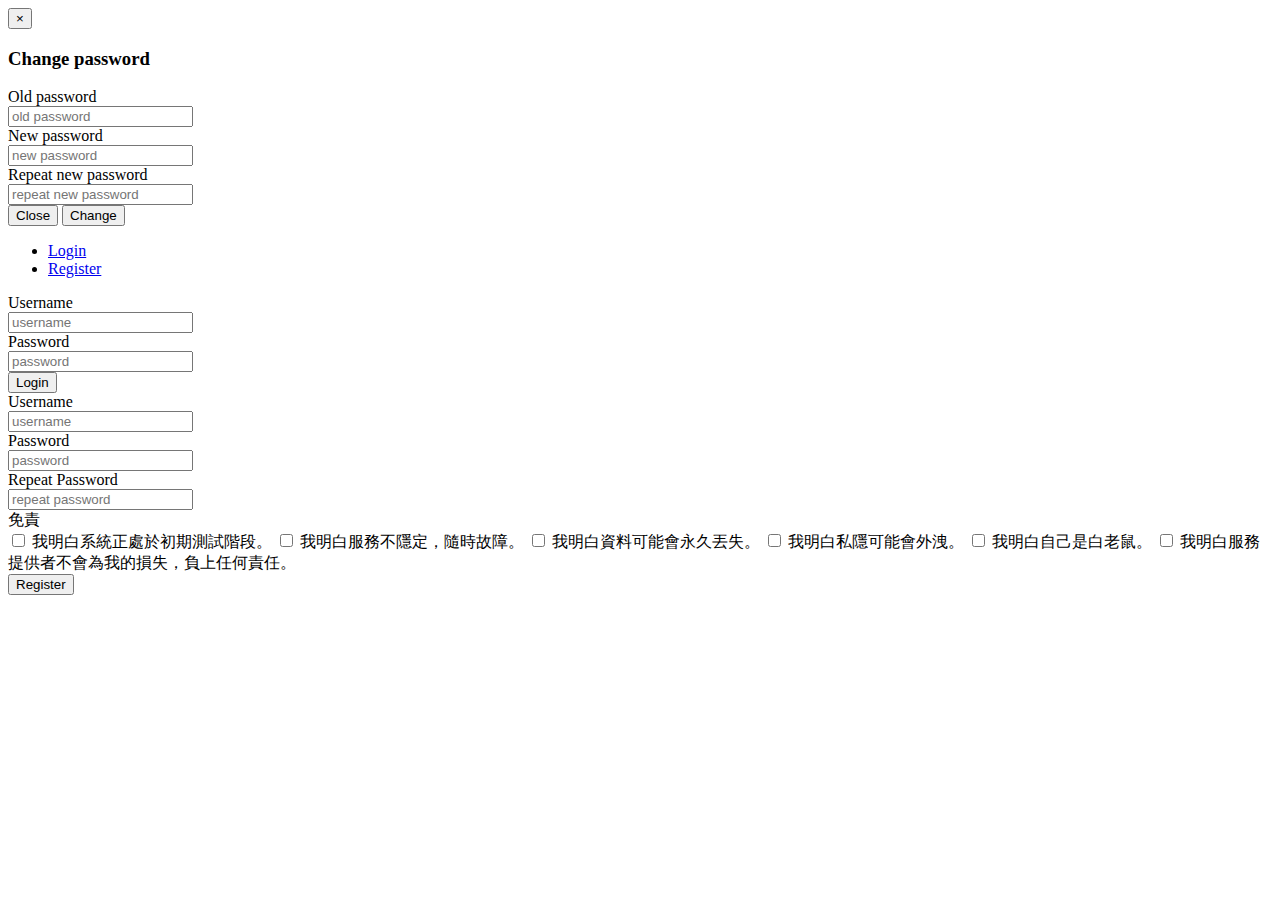
<file: src/static/auth/ui.html>
<!DOCTYPE html PUBLIC "-//W3C//DTD XHTML 1.0 Transitional//EN"
    "http://www.w3.org/TR/xhtml1/DTD/xhtml1-transitional.dtd">
<html xmlns="http://www.w3.org/1999/xhtml" xml:lang="en" lang="en">

<head><title>auth ui</title></head>

<body>
<div id="auth_import">

<div id="auth_chpwd_modal" class="modal hide fade" tabindex="-1" role="dialog" aria-labelledby="auth_chpwd_modal_label" aria-hidden="true">
	<div class="modal-header">
		<button type="button" class="close" data-dismiss="modal" aria-hidden="true">×</button>
		<h3 id="auth_chpwd_modal_label">Change password</h3>
	</div>
	<div class="modal-body">
		<form class="form-horizontal">
			<div class="control-group">
				<label class="control-label" for="auth_chpwd_old_password_input">Old password</label>
				<div class="controls">
					<input type="password" id="auth_chpwd_old_password_input" placeholder="old password" />
				</div>
			</div>
			<div class="control-group">
				<label class="control-label" for="auth_chpwd_password0_input">New password</label>
				<div class="controls">
					<input type="password" id="auth_chpwd_password0_input" placeholder="new password" />
				</div>
			</div>
			<div class="control-group">
				<label class="control-label" for="auth_chpwd_password1_input">Repeat new password</label>
				<div class="controls">
					<input type="password" id="auth_chpwd_password1_input" placeholder="repeat new password" />
				</div>
			</div>
		</form>
	</div>
	<div class="modal-footer">
		<button id="auth_chpwd_close_btn" class="btn" data-dismiss="modal" aria-hidden="true">Close</button>
		<button id="auth_chpwd_submit_btn" class="btn btn-primary">Change</button>
		<div id="auth_chpwd_progress" class="progress progress-striped active">
			<div id="auth_chpwd_progress_bar" class="bar"></div>
		</div>
	</div>
</div>

<div id="auth_app" class="app hide">
	<div id="auth" class="phibox hide">
		<div class="tabbable">
			<ul class="nav nav-tabs">
				<li class="active"><a href="#auth_login" data-toggle="tab">Login</a></li>
				<li><a href="#auth_reg" data-toggle="tab">Register</a></li>
			</ul>
			<div class="tab-content">
				<div class="tab-pane active" id="auth_login">
					<div class="form-horizontal">
						<div class="control-group">
							<label class="control-label" for="auth_login_username">Username</label>
							<div class="controls">
								<input type="text" id="auth_login_username" placeholder="username" />
							</div>
						</div>
						<div class="control-group">
							<label class="control-label" for="auth_login_password">Password</label>
							<div class="controls">
								<input type="password" id="auth_login_password" placeholder="password" />
							</div>
						</div>
						<div class="control-group">
							<div class="controls">
								<button class="btn btn-primary" id="auth_login_btn">Login</button>
							</div>
						</div>
					</div>
					<div id="auth_login_progress" class="progress progress-striped active">
						<div id="auth_login_progress_bar" class="bar"></div>
					</div>
				</div>
				<div class="tab-pane" id="auth_reg">
					<div class="form-horizontal">
						<div class="control-group">
							<label class="control-label" for="auth_reg_username">Username</label>
							<div class="controls">
								<input type="text" id="auth_reg_username" placeholder="username" />
							</div>
						</div>
						<div class="control-group">
							<label class="control-label" for="auth_reg_password0">Password</label>
							<div class="controls">
								<input type="password" id="auth_reg_password0" placeholder="password" />
							</div>
						</div>
						<div class="control-group">
							<label class="control-label" for="auth_reg_password1">Repeat Password</label>
							<div class="controls">
								<input type="password" id="auth_reg_password1" placeholder="repeat password" />
							</div>
						</div>
						<div class="control-group">
							<label class="control-label" for="auth_reg_disclaimer0">免責</label>
							<div class="controls">
								<label class="checkbox"><input type="checkbox" id="auth_reg_disclaimer0" /> 我明白系統正處於初期測試階段。</label>
								<label class="checkbox"><input type="checkbox" id="auth_reg_disclaimer1" /> 我明白服務不隱定，隨時故障。</label>
								<label class="checkbox"><input type="checkbox" id="auth_reg_disclaimer2" /> 我明白資料可能會永久丟失。</label>
								<label class="checkbox"><input type="checkbox" id="auth_reg_disclaimer3" /> 我明白私隱可能會外洩。</label>
								<label class="checkbox"><input type="checkbox" id="auth_reg_disclaimer4" /> 我明白自己是白老鼠。</label>
								<label class="checkbox"><input type="checkbox" id="auth_reg_disclaimer5" /> 我明白服務提供者不會為我的損失，負上任何責任。</label>
							</div>
						</div>
						<div class="control-group">
							<div class="controls">
								<button class="btn btn-primary" id="auth_reg_btn">Register</button>
							</div>
						</div>
					</div>
					<div id="auth_reg_progress" class="progress progress-striped active">
						<div id="auth_reg_progress_bar" class="bar"></div>
					</div>
				</div>
			</div>
		</div>
	</div>
</div>

</div>
</body>

</html>
</file>
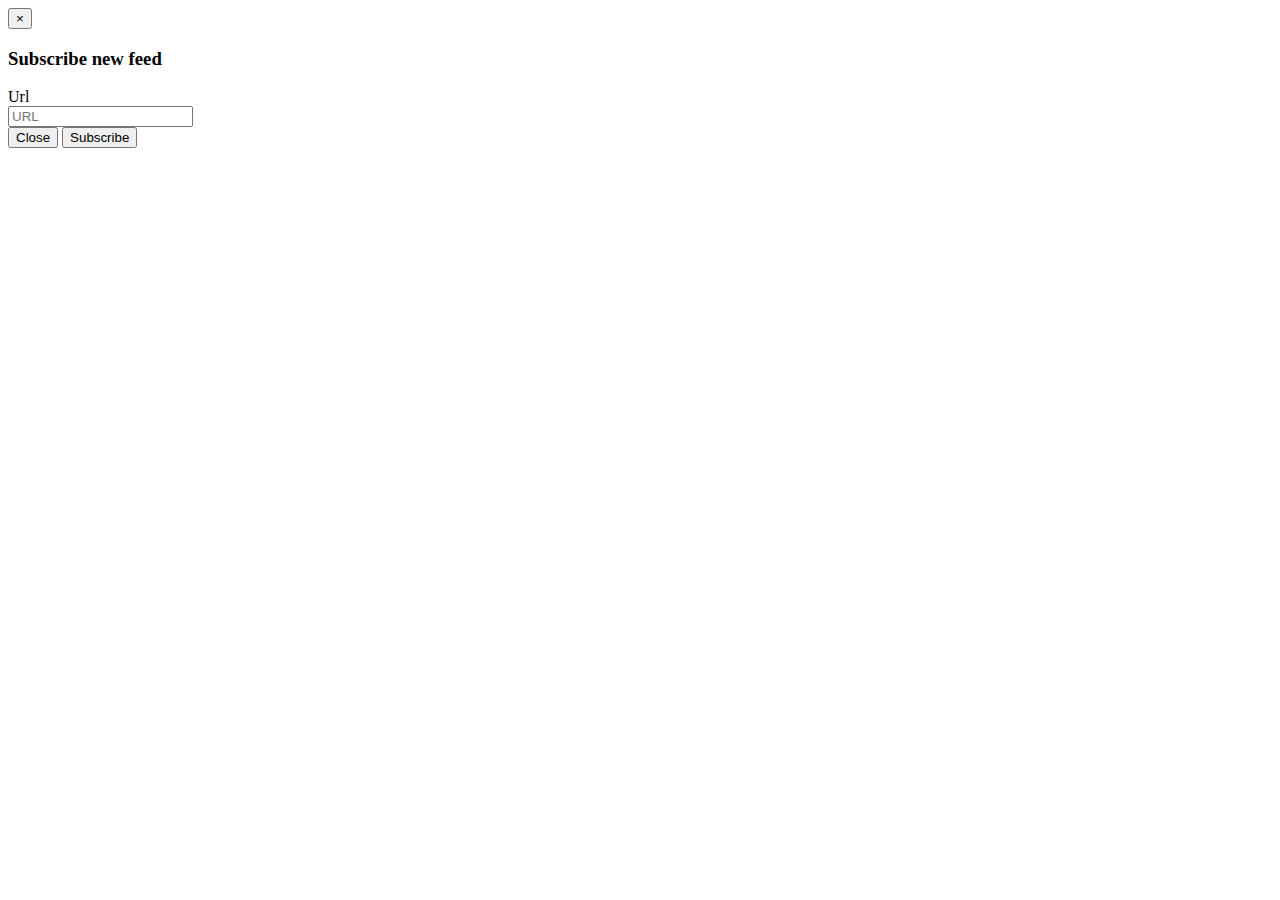
<file: src/static/feed/add_subscription.html>
<!DOCTYPE html PUBLIC "-//W3C//DTD XHTML 1.0 Transitional//EN"
    "http://www.w3.org/TR/xhtml1/DTD/xhtml1-transitional.dtd">
<html xmlns="http://www.w3.org/1999/xhtml" xml:lang="en" lang="en">

<head>
    <title>add_subscription</title>
</head>

<body>
<div id="add_subscription_import">

<div id="add_subscription_modal" class="modal hide fade" tabindex="-1" role="dialog" aria-labelledby="add_subscription_modal_label" aria-hidden="true">
	<div class="modal-header">
		<button type="button" class="close" data-dismiss="modal" aria-hidden="true">×</button>
		<h3 id="add_subscription_modal_label">Subscribe new feed</h3>
	</div>
	<div class="modal-body">
		<form class="form-horizontal">
			<div class="control-group">
				<label class="control-label" for="add_subscription_url_input">Url</label>
				<div class="controls">
					<input type="text" id="add_subscription_url_input" placeholder="URL" class="input-block-level" />
				</div>
			</div>
		</form>
	</div>
	<div class="modal-footer">
		<button id="add_subscription_close_btn" class="btn" data-dismiss="modal" aria-hidden="true">Close</button>
		<button id="add_subscription_submit_btn" class="btn btn-primary">Subscribe</button>
		<div id="add_subscription_progress" class="progress progress-striped active">
			<div id="add_subscription_progress_bar" class="bar"></div>
		</div>
	</div>
</div>

</div>
</body>

</html>
</file>
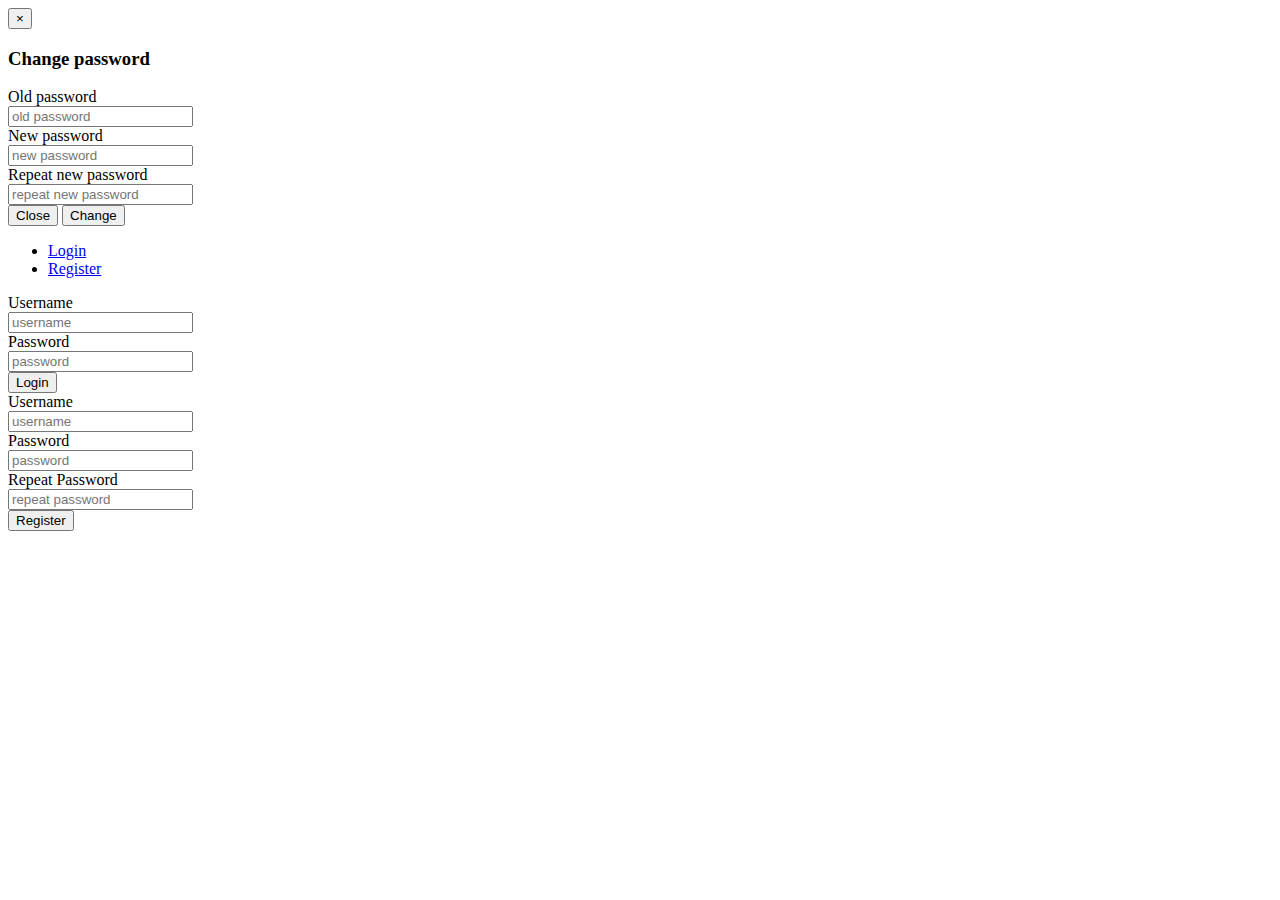
<file: src/static/users/ui.html>
<!DOCTYPE html PUBLIC "-//W3C//DTD XHTML 1.0 Transitional//EN"
    "http://www.w3.org/TR/xhtml1/DTD/xhtml1-transitional.dtd">
<html xmlns="http://www.w3.org/1999/xhtml" xml:lang="en" lang="en">

<head><title>users ui</title></head>

<body>
<div id="users_import">

<div id="users_auth_chpwd_modal" class="modal hide fade" tabindex="-1" role="dialog" aria-labelledby="users_auth_chpwd_modal_label" aria-hidden="true">
	<div class="modal-header">
		<button type="button" class="close" data-dismiss="modal" aria-hidden="true">×</button>
		<h3 id="users_auth_chpwd_modal_label">Change password</h3>
	</div>
	<div class="modal-body">
		<form class="form-horizontal">
			<div class="control-group">
				<label class="control-label" for="users_auth_chpwd_old_password_input">Old password</label>
				<div class="controls">
					<input type="password" id="users_auth_chpwd_old_password_input" placeholder="old password" />
				</div>
			</div>
			<div class="control-group">
				<label class="control-label" for="users_auth_chpwd_password0_input">New password</label>
				<div class="controls">
					<input type="password" id="users_auth_chpwd_password0_input" placeholder="new password" />
				</div>
			</div>
			<div class="control-group">
				<label class="control-label" for="users_auth_chpwd_password1_input">Repeat new password</label>
				<div class="controls">
					<input type="password" id="users_auth_chpwd_password1_input" placeholder="repeat new password" />
				</div>
			</div>
		</form>
	</div>
	<div class="modal-footer">
		<button id="users_auth_chpwd_close_btn" class="btn" data-dismiss="modal" aria-hidden="true">Close</button>
		<button id="users_auth_chpwd_submit_btn" class="btn btn-primary">Change</button>
		<div id="users_auth_chpwd_progress" class="progress progress-striped active">
			<div id="users_auth_chpwd_progress_bar" class="bar"></div>
		</div>
	</div>
</div>

<div id="users_app" class="app hide">
	<div id="users_auth" class="phibox hide">
		<div class="tabbable">
			<ul class="nav nav-tabs">
				<li class="active"><a href="#users_auth_login" data-toggle="tab">Login</a></li>
				<li><a href="#users_auth_reg" data-toggle="tab">Register</a></li>
			</ul>
			<div class="tab-content">
				<div class="tab-pane active" id="users_auth_login">
					<div class="form-horizontal">
						<div class="control-group">
							<label class="control-label" for="users_auth_login_username">Username</label>
							<div class="controls">
								<input type="text" id="users_auth_login_username" placeholder="username" />
							</div>
						</div>
						<div class="control-group">
							<label class="control-label" for="users_auth_login_password">Password</label>
							<div class="controls">
								<input type="password" id="users_auth_login_password" placeholder="password" />
							</div>
						</div>
						<div class="control-group">
							<div class="controls">
								<button class="btn btn-primary" id="users_auth_login_btn">Login</button>
							</div>
						</div>
					</div>
					<div id="users_auth_login_progress" class="progress progress-striped active">
						<div id="users_auth_login_progress_bar" class="bar"></div>
					</div>
				</div>
				<div class="tab-pane" id="users_auth_reg">
					<div class="form-horizontal">
						<div class="control-group">
							<label class="control-label" for="users_auth_reg_username">Username</label>
							<div class="controls">
								<input type="text" id="users_auth_reg_username" placeholder="username" />
							</div>
						</div>
						<div class="control-group">
							<label class="control-label" for="users_auth_reg_password0">Password</label>
							<div class="controls">
								<input type="password" id="users_auth_reg_password0" placeholder="password" />
							</div>
						</div>
						<div class="control-group">
							<label class="control-label" for="users_auth_reg_password1">Repeat Password</label>
							<div class="controls">
								<input type="password" id="users_auth_reg_password1" placeholder="repeat password" />
							</div>
						</div>
						<div class="control-group">
							<div class="controls">
								<button class="btn btn-primary" id="users_auth_reg_btn">Register</button>
							</div>
						</div>
					</div>
					<div id="users_auth_reg_progress" class="progress progress-striped active">
						<div id="users_auth_reg_progress_bar" class="bar"></div>
					</div>
				</div>
			</div>
		</div>
	</div>
</div>

</div>
</body>

</html>
</file>
